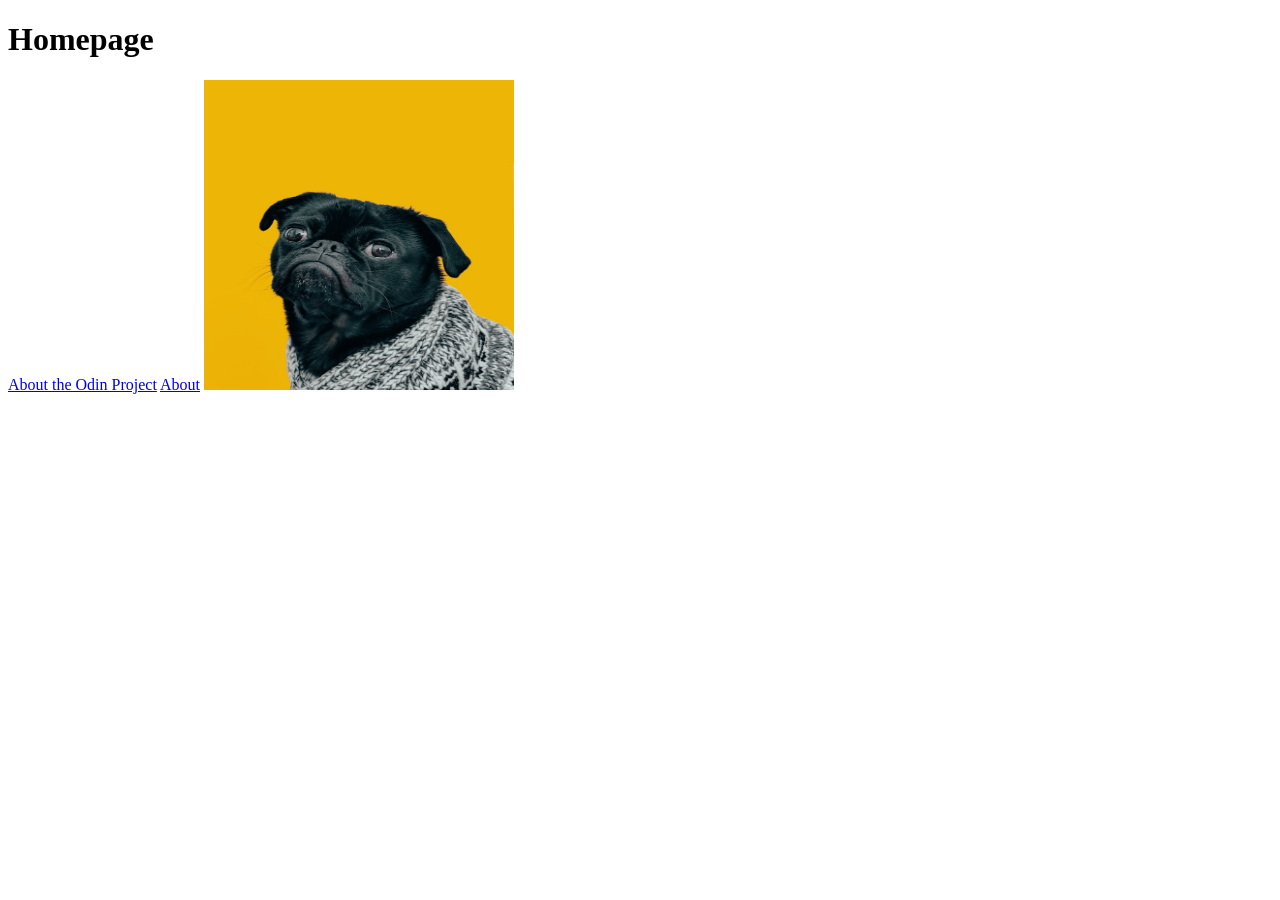
<file: foundations/04-html-foundations/links-and-images/index.html>
<!DOCTYPE html>
<html lang="en">
<head>
    <meta charset="UTF-8">
    <meta name="viewport" content="width=device-width, initial-scale=1.0">
    <title>Links and Images</title>
</head>
<body>
<h1>Homepage</h1>
<a href="https://www.theodinproject.com/about" target="_blank" rel="noreferrer">About the Odin Project</a>
<a href="./pages/about.html">About</a>
<img src="./images/dog.jpg" alt="Cute Dog" height="310" width="310">
</body>
</html>
</file>
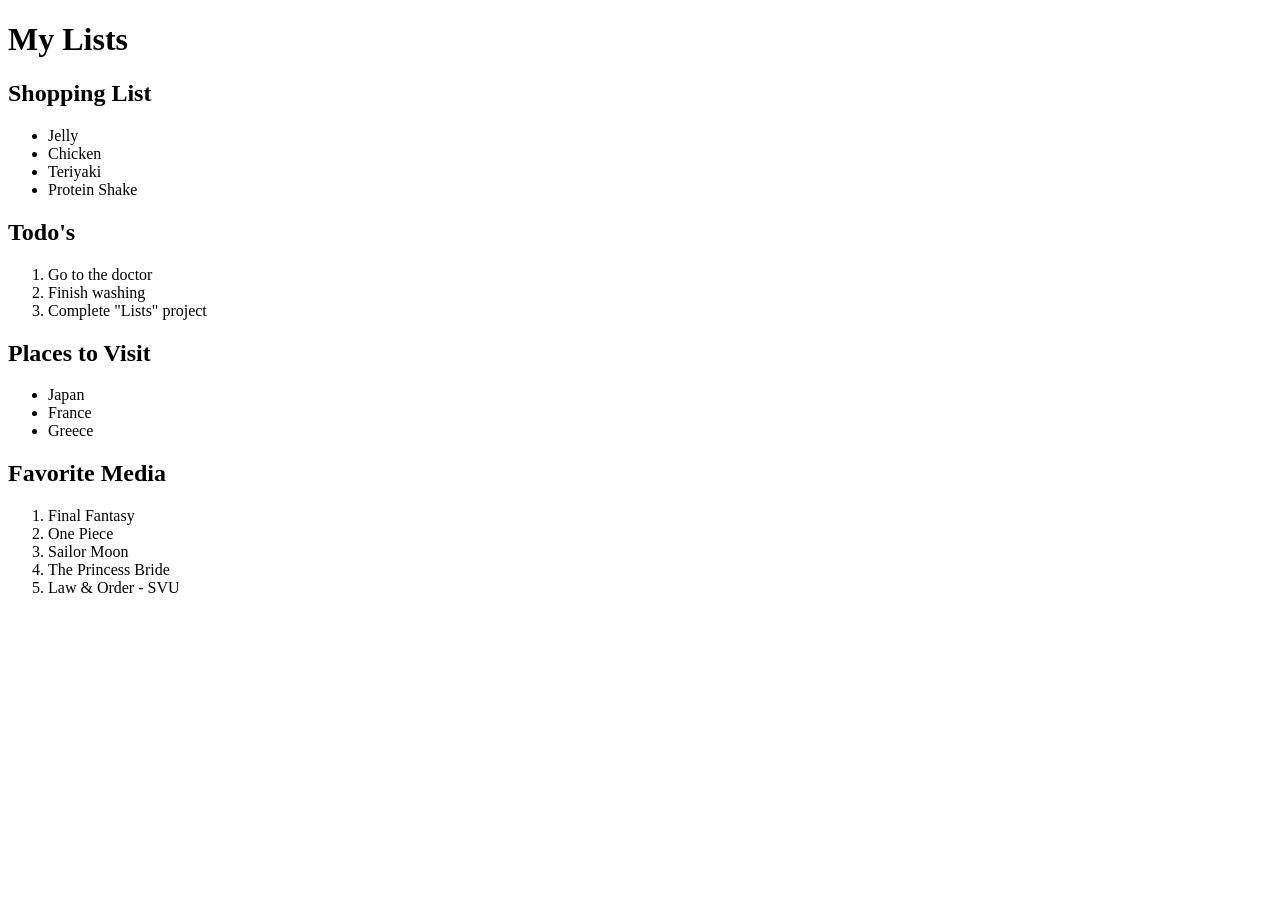
<file: foundations/04-html-foundations/lists/index.html>
<!DOCTYPE html>
<html lang="en">
<head>
    <meta charset="UTF-8">
    <meta name="viewport" content="width=device-width, initial-scale=1.0">
    <title>Lists</title>
</head>
<body>
    <h1> My Lists </h1>
    <h2> Shopping List</h2>
    <ul>
        <li>Jelly</li>
        <li>Chicken</li>
        <li>Teriyaki</li>
        <li>Protein Shake</li>
    </ul>
    <h2> Todo's </h2>
    <ol>
        <li>Go to the doctor</li>
        <li>Finish washing</li>
        <li>Complete "Lists" project</li>
    </ol>
    <h2> Places to Visit </h2>
    <ul>
        <li>Japan</li>
        <li>France</li>
        <li>Greece</li>
    </ul>
    <h2> Favorite Media </h2>
    <ol>
        <li>Final Fantasy</li>
        <li>One Piece</li>
        <li>Sailor Moon</li>
        <li>The Princess Bride</li>
        <li>Law & Order - SVU</li>
    </ol>
</body>
</html>
</file>
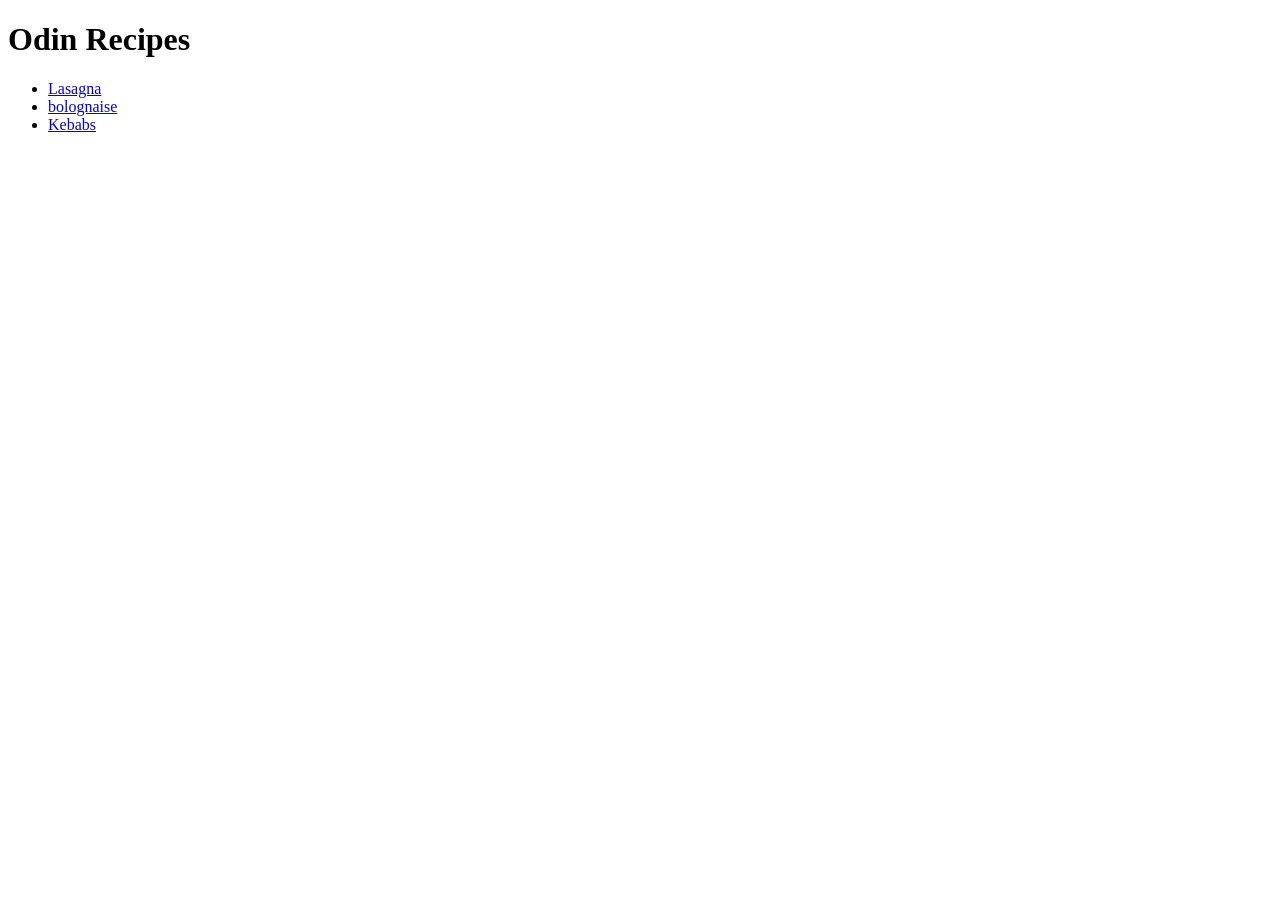
<file: foundations/04-html-foundations/project-recipes/index.html>
<!DOCTYPE html>
<html lang="en">
<head>
    <meta charset="UTF-8">
    <meta name="viewport" content="width=device-width, initial-scale=1.0">
    <title>Odin Recipes</title>
</head>
<body>
    <h1>Odin Recipes</h1>
    <ul>
        <li><a href="recipes/lasagna.html">Lasagna</a></li>
        <li><a href="recipes/bolognaise.html">bolognaise</a></li>
        <li><a href="recipes/kebabs.html">Kebabs</a></li>
    </ul>
</body>
</html>
</file>
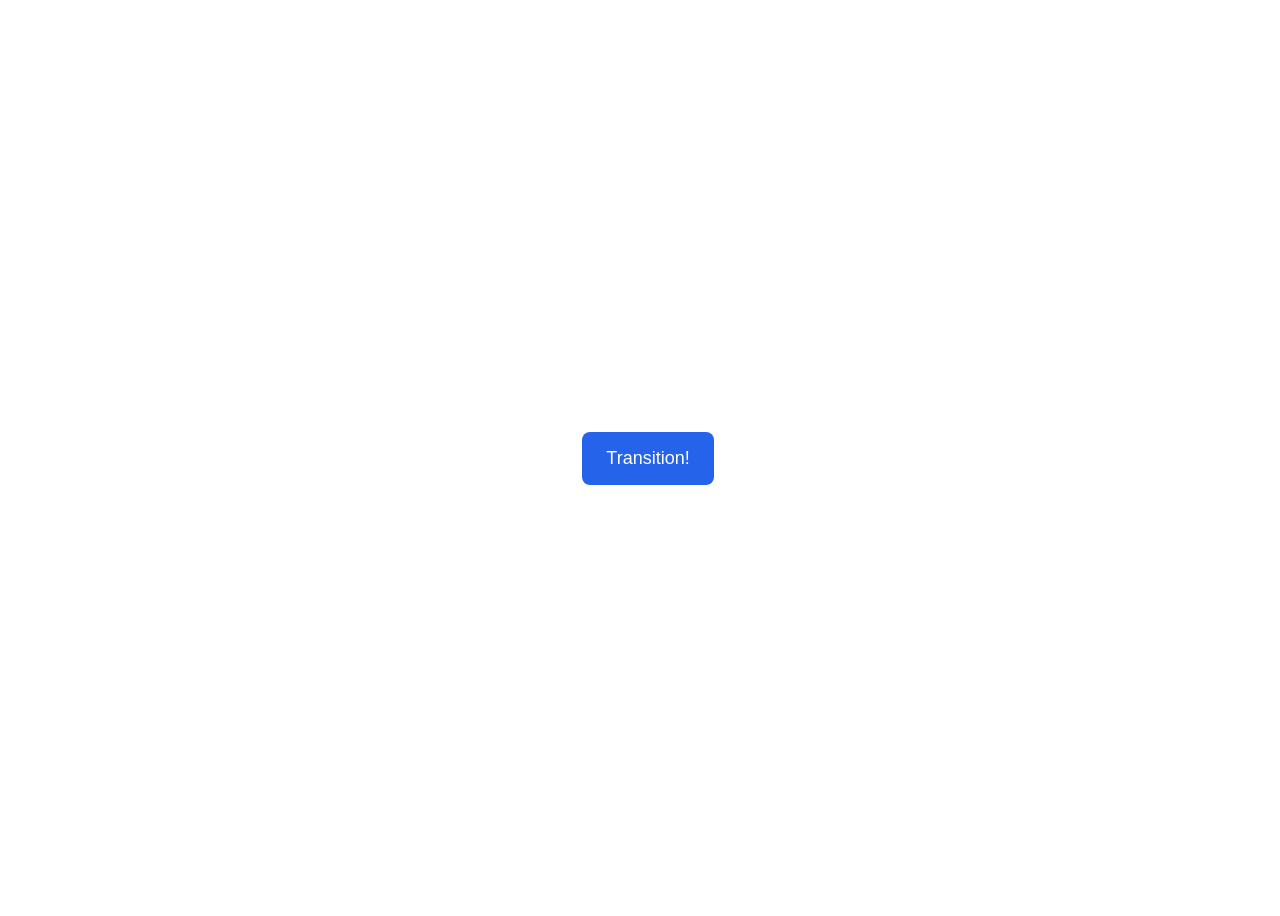
<file: foundations/css/css-exercises/advanced-html-css/animation/01-button-hover/index.html>
<!DOCTYPE html>
<html lang="en">
  <head>
    <meta charset="UTF-8" />
    <meta http-equiv="X-UA-Compatible" content="IE=edge" />
    <meta name="viewport" content="width=device-width, initial-scale=1.0" />
    <title>Button Hover</title>
    <link rel="stylesheet" href="style.css" />
  </head>
  <body>
    <div id="transition-container">
      <button>Transition!</button>
    </div>
  </body>
</html>
</file>
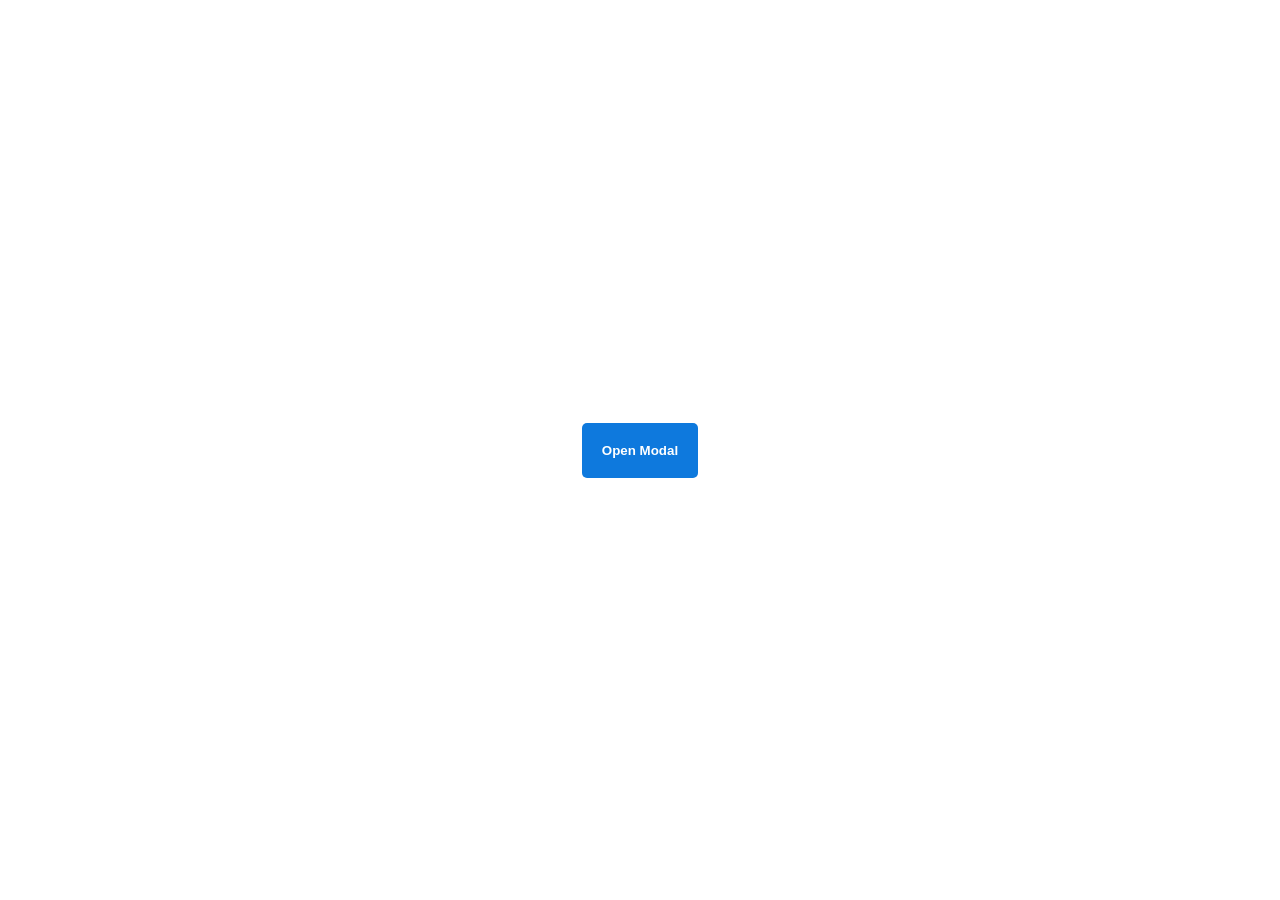
<file: foundations/css/css-exercises/advanced-html-css/animation/02-pop-up/index.html>
<!DOCTYPE html>
<html lang="en">
  <head>
    <meta charset="UTF-8" />
    <meta http-equiv="X-UA-Compatible" content="IE=edge" />
    <meta name="viewport" content="width=device-width, initial-scale=1.0" />
    <title>Popup</title>
    <link rel="stylesheet" href="style.css" />
  </head>
  <body>
    <div class="backdrop"></div>
    <div class="popup-modal">
      <h1>Look at me!</h1>
      <p>I'm a pop up dialog!</p>
      <button id="close-modal">Close Modal</button>
    </div>
    <div class="button-container">
      <button id="trigger-modal">Open Modal</button>
    </div>
    <script src="script.js"></script>
  </body>
</html>
</file>
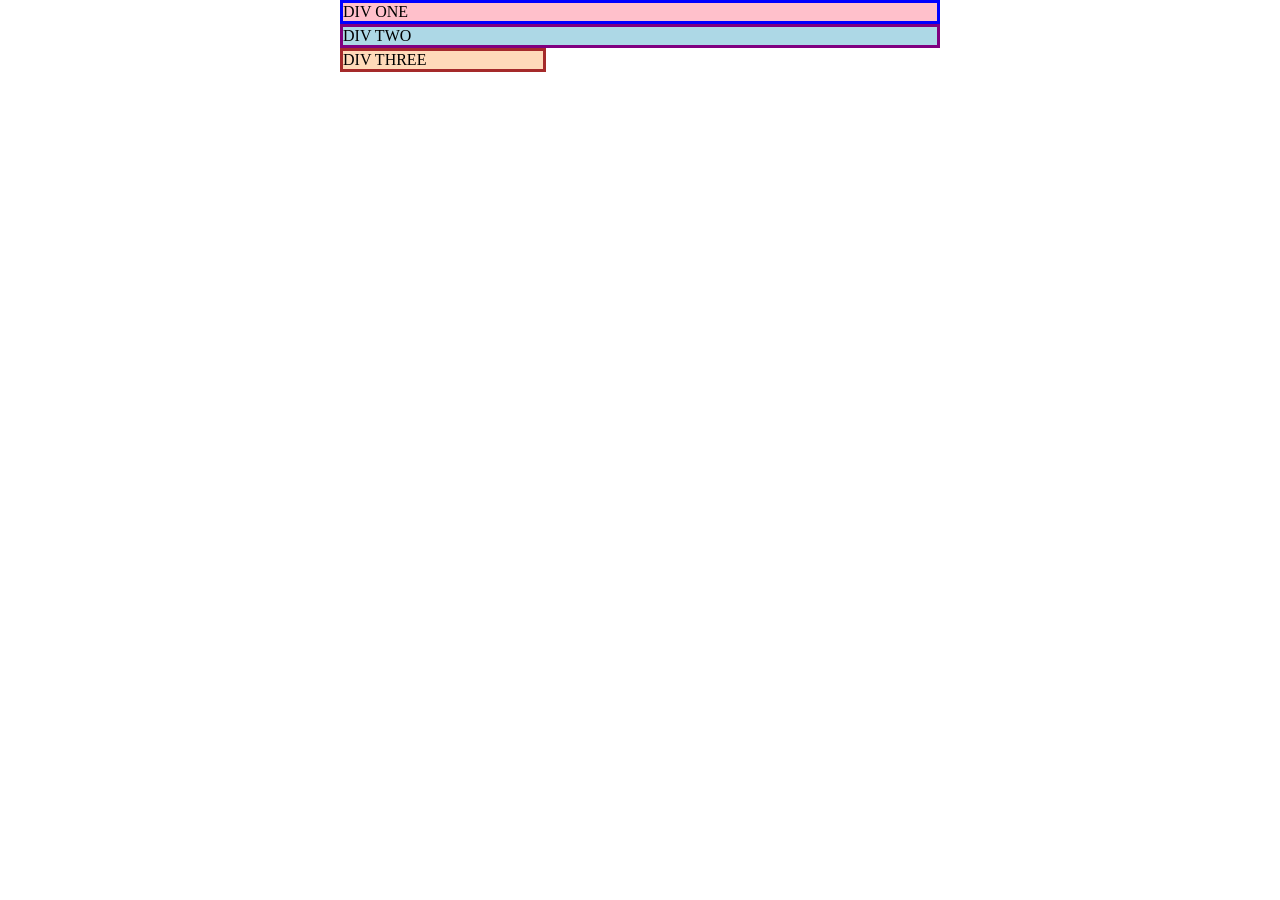
<file: foundations/css/css-exercises/foundations/block-and-inline/01-margin-and-padding-1/index.html>
<!DOCTYPE html>
<html lang="en">
  <head>
    <meta charset="UTF-8">
    <meta http-equiv="X-UA-Compatible" content="IE=edge">
    <meta name="viewport" content="width=device-width, initial-scale=1.0">
    <title>Margin and Padding exercise</title>
    <link rel="stylesheet" href="style.css">
  </head>
  <body>
    <div class="one">
      DIV ONE
    </div>
    <div class="two">
      DIV TWO
    </div>
    <div class="three">
      DIV THREE
    </div>
  </body>
</html>
</file>
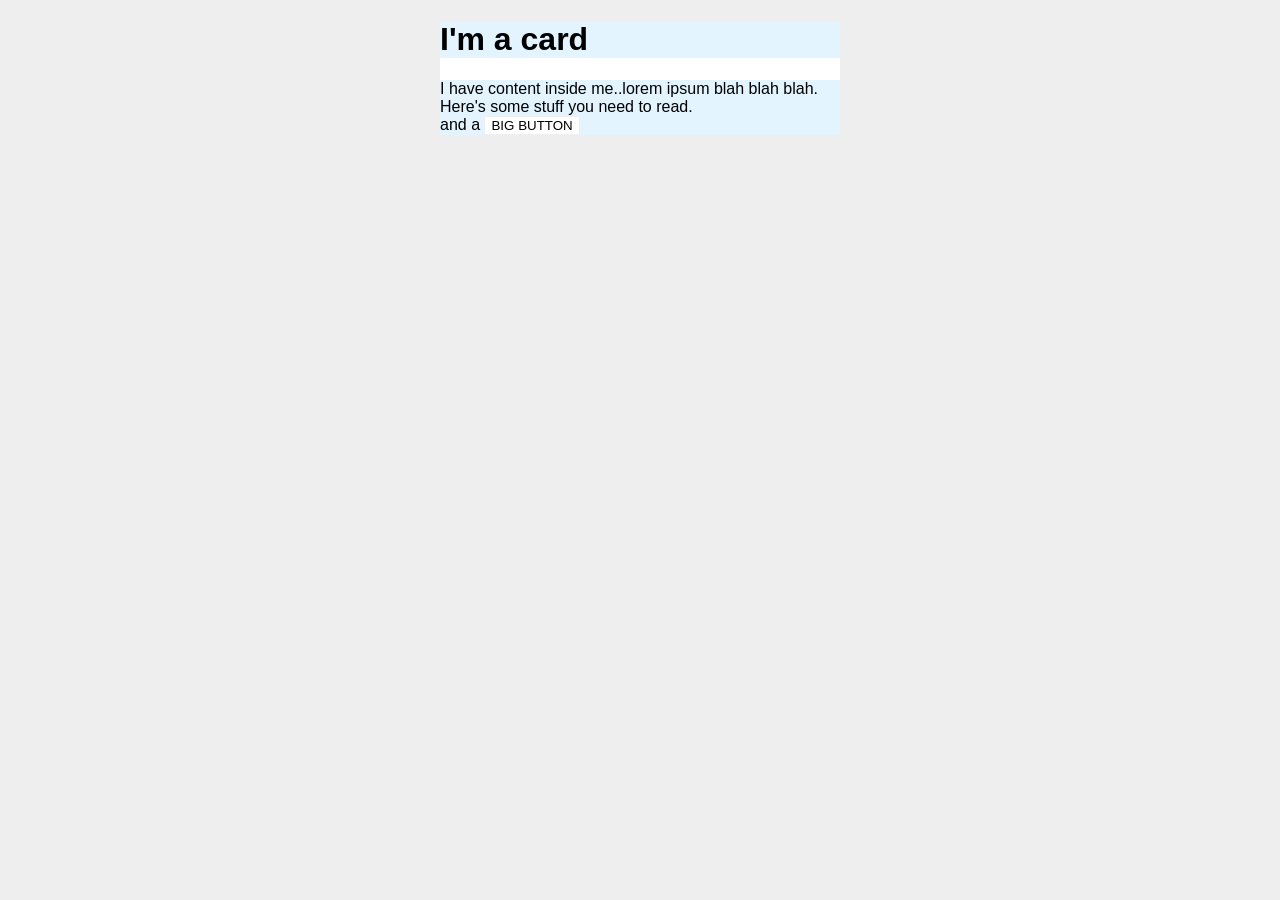
<file: foundations/css/css-exercises/foundations/block-and-inline/02-margin-and-padding-2/index.html>
<!DOCTYPE html>
<html lang="en">
  <head>
    <meta charset="UTF-8">
    <meta http-equiv="X-UA-Compatible" content="IE=edge">
    <meta name="viewport" content="width=device-width, initial-scale=1.0">
    <title>Margin and Padding exercise 2</title>
    <link rel="stylesheet" href="style.css">
  </head>
  <body>
    <div class="card">
      <h1 class="title">I'm a card</h1>
      <div class="content">I have content inside me..lorem ipsum blah blah blah. Here's some stuff you need to read.</div>
      <div class="button-container">and a <button>BIG BUTTON</button></div>
    </div>
  </body>
</html>
</file>
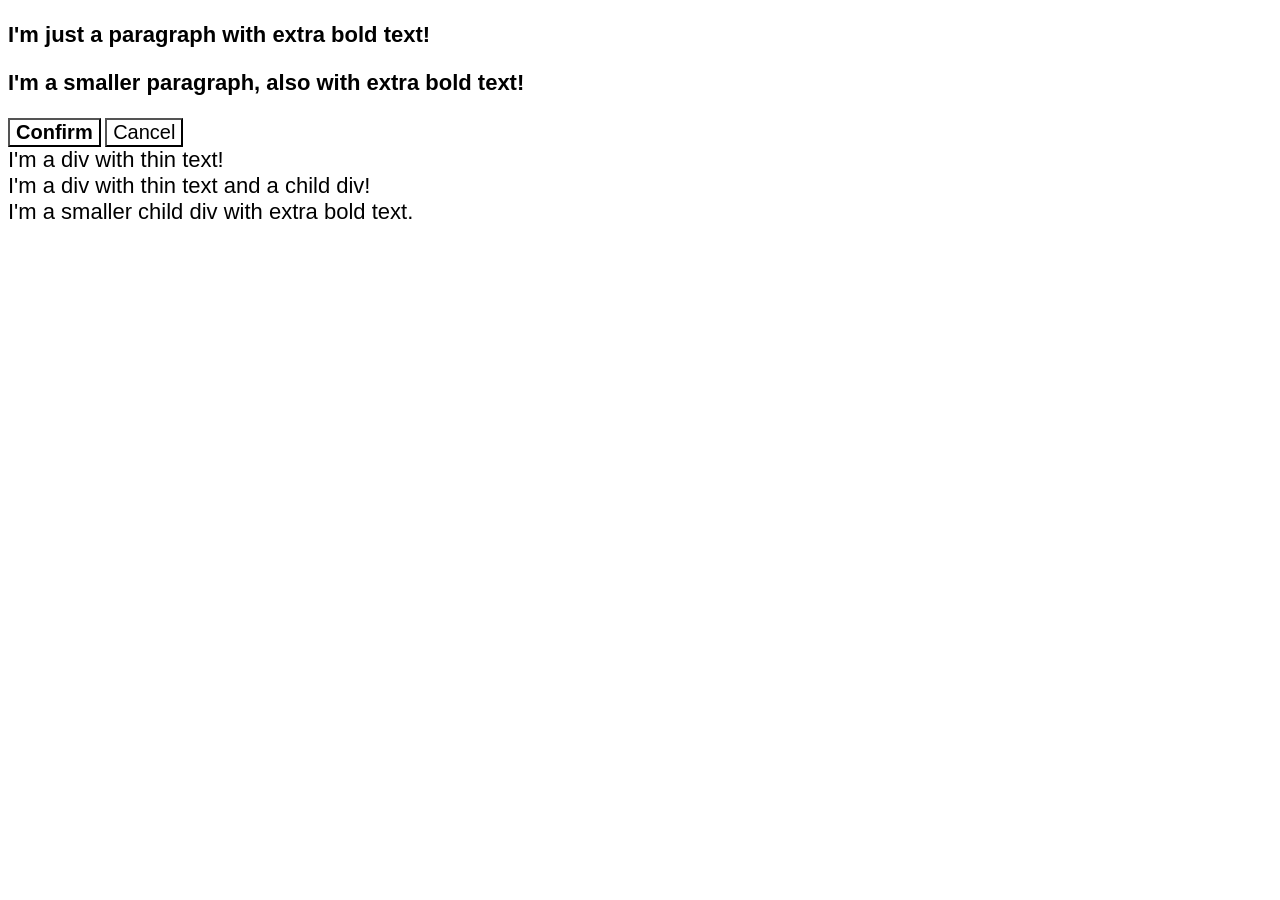
<file: foundations/css/css-exercises/foundations/cascade/01-cascade-fix/index.html>
<!DOCTYPE html>
<html lang="en">
  <head>
    <meta charset="UTF-8">
    <meta http-equiv="X-UA-Compatible" content="IE=edge">
    <meta name="viewport" content="width=device-width, initial-scale=1.0">
    <title>Fix the Cascade</title>
    <link rel="stylesheet" href="style.css">
  </head>
  <body>
    <p class="para">I'm just a paragraph with extra bold text!</p>
    <p class="para small-para">I'm a smaller paragraph, also with extra bold text!</p>

    <button id="confirm-button" class="button confirm">Confirm</button>
    <button id="cancel-button" class="button cancel">Cancel</button>

    <div class="text">I'm a div with thin text!</div>
    <div class="text">I'm a div with thin text and a child div!
      <div class="text child">I'm a smaller child div with extra bold text.</div>
    </div>
  </body>
</html>
</file>
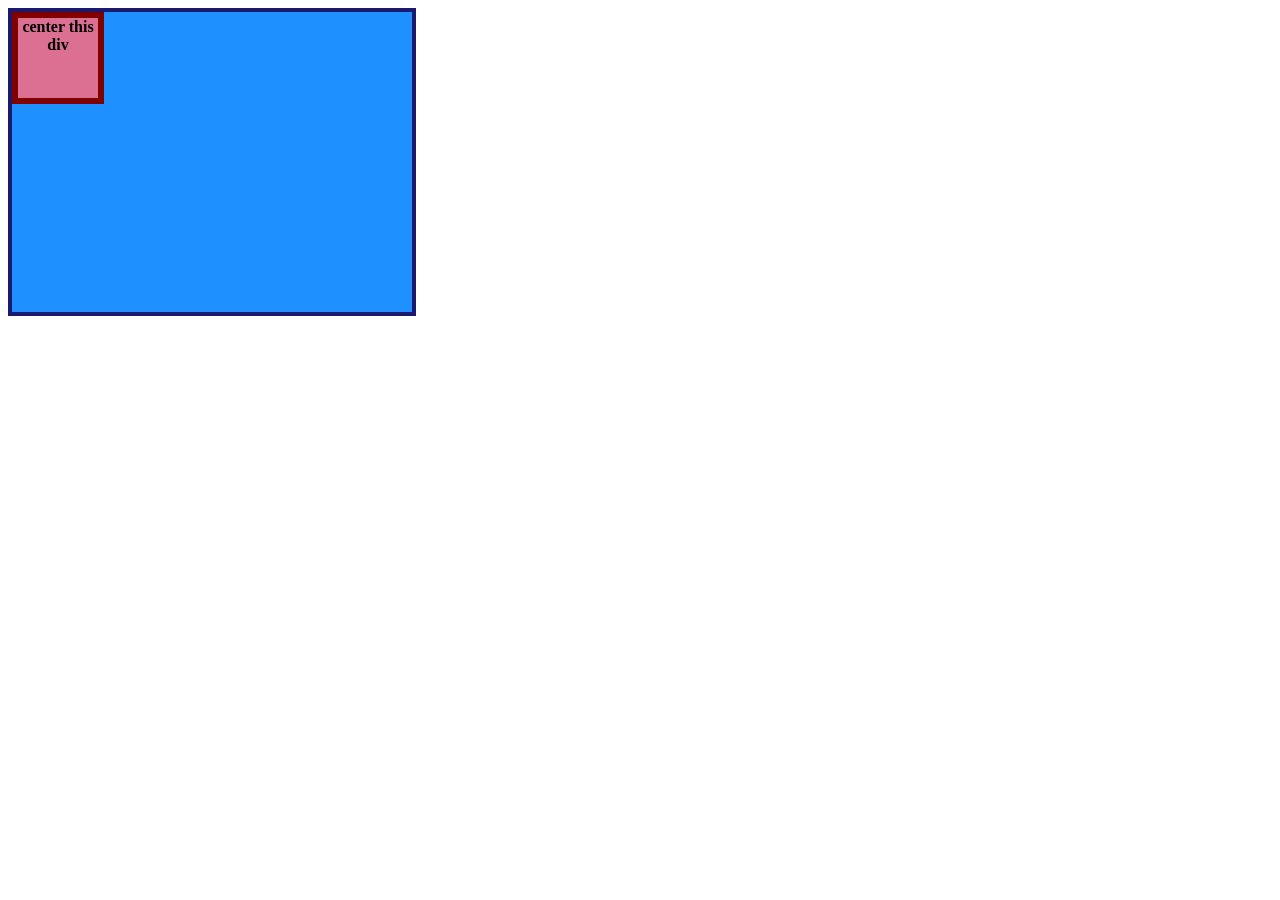
<file: foundations/css/css-exercises/foundations/flex/01-flex-center/index.html>
<!DOCTYPE html>
<html lang="en">
  <head>
    <meta charset="UTF-8">
    <meta http-equiv="X-UA-Compatible" content="IE=edge">
    <meta name="viewport" content="width=device-width, initial-scale=1.0">
    <title>CENTER THIS DIV</title>
    <link rel="stylesheet" href="style.css">
  </head>
  <body>
    <div class="container">
      <div class="box">center this div</div>
    </div>
  </body>
</html>
</file>
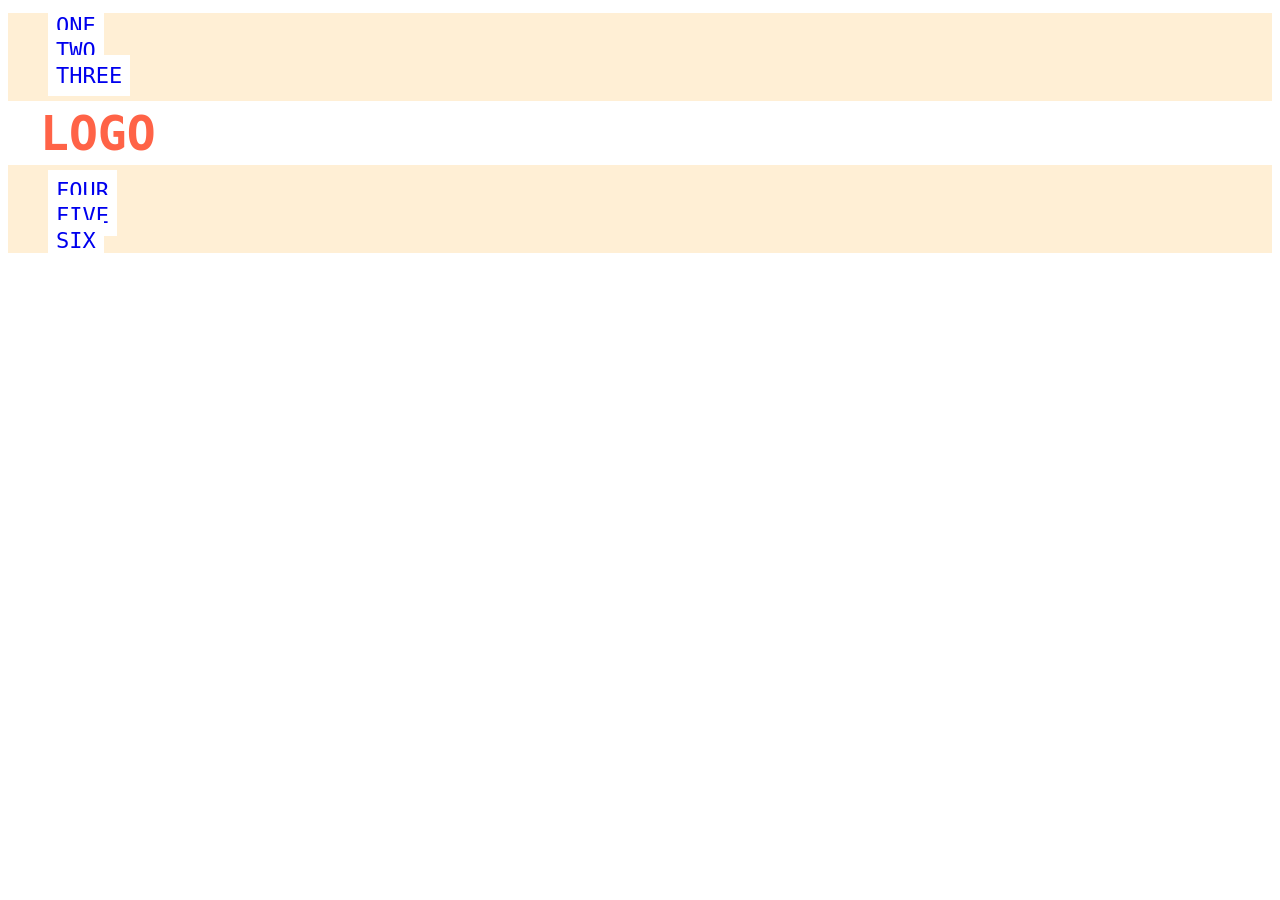
<file: foundations/css/css-exercises/foundations/flex/02-flex-header/index.html>
<!DOCTYPE html>
<html lang="en">
  <head>
    <meta charset="UTF-8">
    <meta http-equiv="X-UA-Compatible" content="IE=edge">
    <meta name="viewport" content="width=device-width, initial-scale=1.0">
    <title>Flex Header</title>
    <link rel="stylesheet" href="style.css">
  </head>
  <body>
    <div class="header">
      <div class="left-links">
        <ul>
          <li><a href="#">ONE</a></li>
          <li><a href="#">TWO</a></li>
          <li><a href="#">THREE</a></li>
        </ul>
      </div>
      <div class="logo">LOGO</div>
      <div class="right-links">
        <ul>
          <li><a href="#">FOUR</a></li>
          <li><a href="#">FIVE</a></li>
          <li><a href="#">SIX</a></li>
        </ul>
      </div>
    </div>
  </body>
</html>
</file>
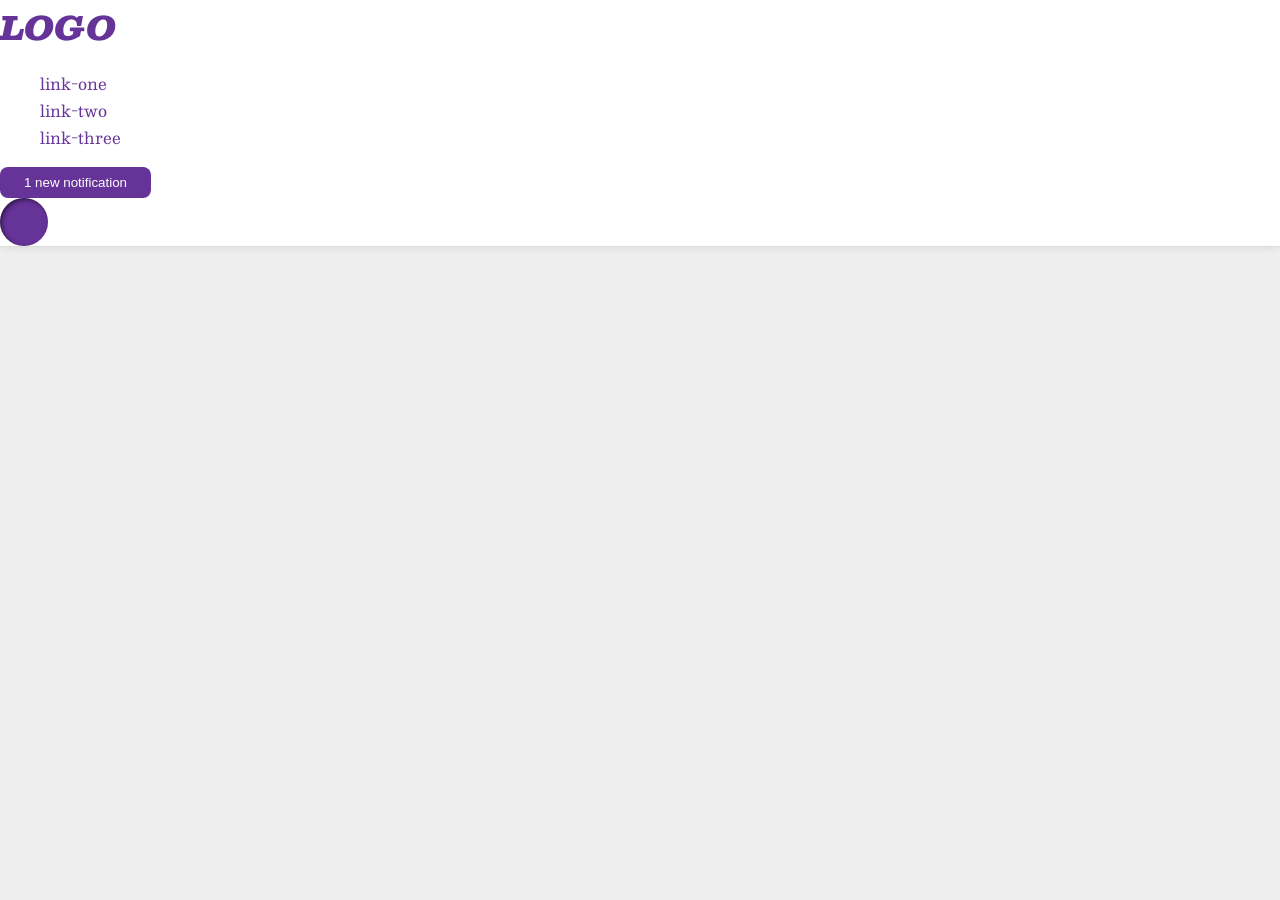
<file: foundations/css/css-exercises/foundations/flex/03-flex-header-2/index.html>
<!DOCTYPE html>
<html lang="en">
  <head>
    <meta charset="UTF-8">
    <meta http-equiv="X-UA-Compatible" content="IE=edge">
    <meta name="viewport" content="width=device-width, initial-scale=1.0">
    <title>Flex Header 2</title>
    <link rel="stylesheet" href="style.css">
  </head>
  <body>
    <div class="header">
      <div class="logo">
        LOGO
      </div>
      <ul class="links">
        <li><a href="https://google.com">link-one</a></li>
        <li><a href="https://google.com">link-two</a></li>
        <li><a href="https://google.com">link-three</a></li>
      </ul>
      <button class="notifications">
        1 new notification
      </button>
      <div class="profile-image"></div>
    </div>
  </body>
</html>
</file>
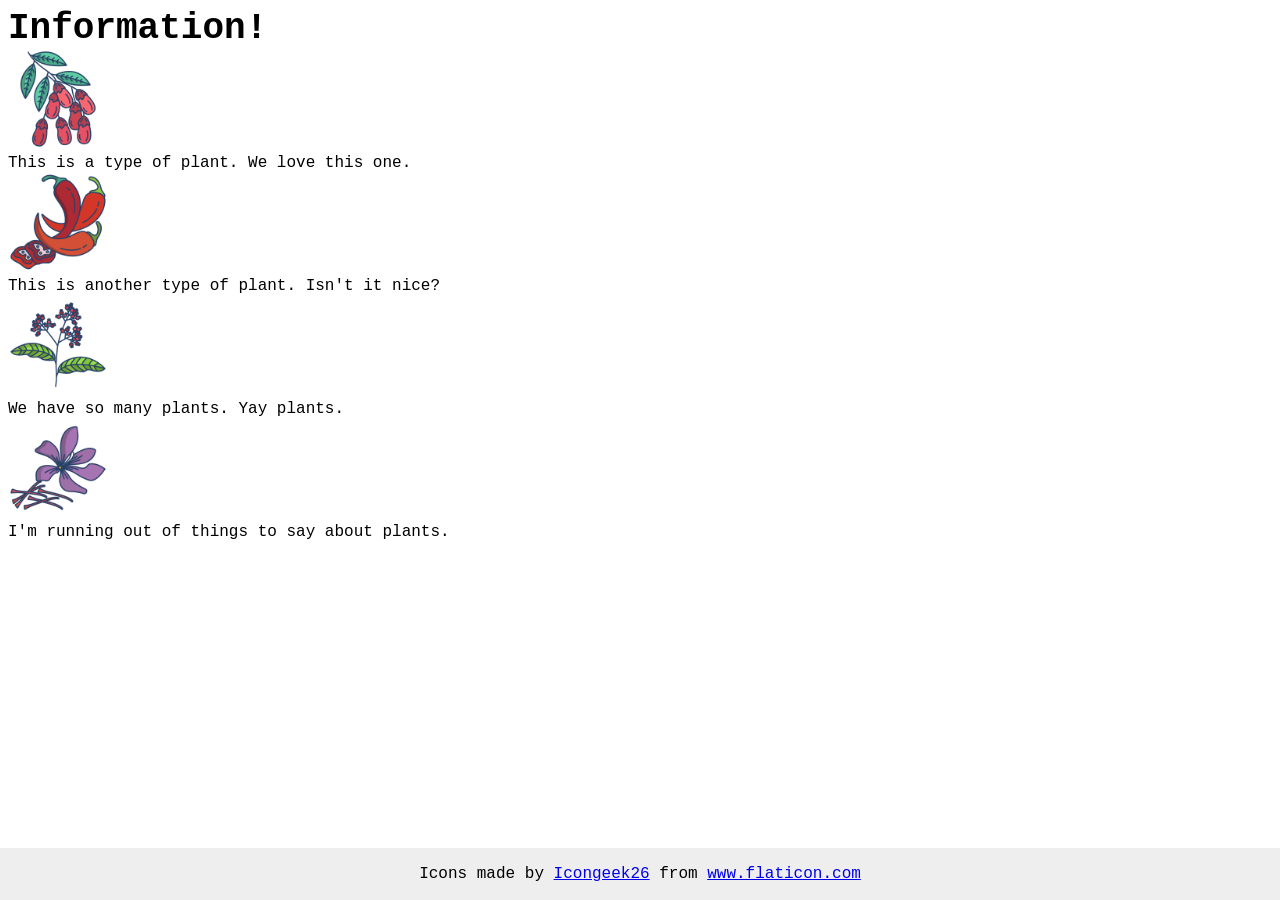
<file: foundations/css/css-exercises/foundations/flex/04-flex-information/index.html>
<!DOCTYPE html>
<html lang="en">
  <head>
    <meta charset="UTF-8">
    <meta http-equiv="X-UA-Compatible" content="IE=edge">
    <meta name="viewport" content="width=device-width, initial-scale=1.0">
    <title>Information</title>
    <link rel="stylesheet" href="style.css">
  </head>
  <body>
    <div class="title">Information!</div>

    <img src="./images/barberry.png" alt="barberry">
    <div class="text">This is a type of plant. We love this one.</div>

    <img src="./images/chilli.png" alt="chili">
    <div class="text">This is another type of plant. Isn't it nice?</div>

    <img src="./images/pepper.png" alt="pepper">
    <div class="text">We have so many plants. Yay plants.</div>

    <img src="./images/saffron.png" alt="saffron">
    <div class="text">I'm running out of things to say about plants.</div>

    <!-- disregard this section, it's here to give attribution to the creator of these icons -->
    <div class="footer">
      <div>Icons made by <a href="https://www.flaticon.com/authors/icongeek26" title="Icongeek26">Icongeek26</a> from <a href="https://www.flaticon.com/" title="Flaticon">www.flaticon.com</a></div>
    </div>
  </body>
</html>
</file>
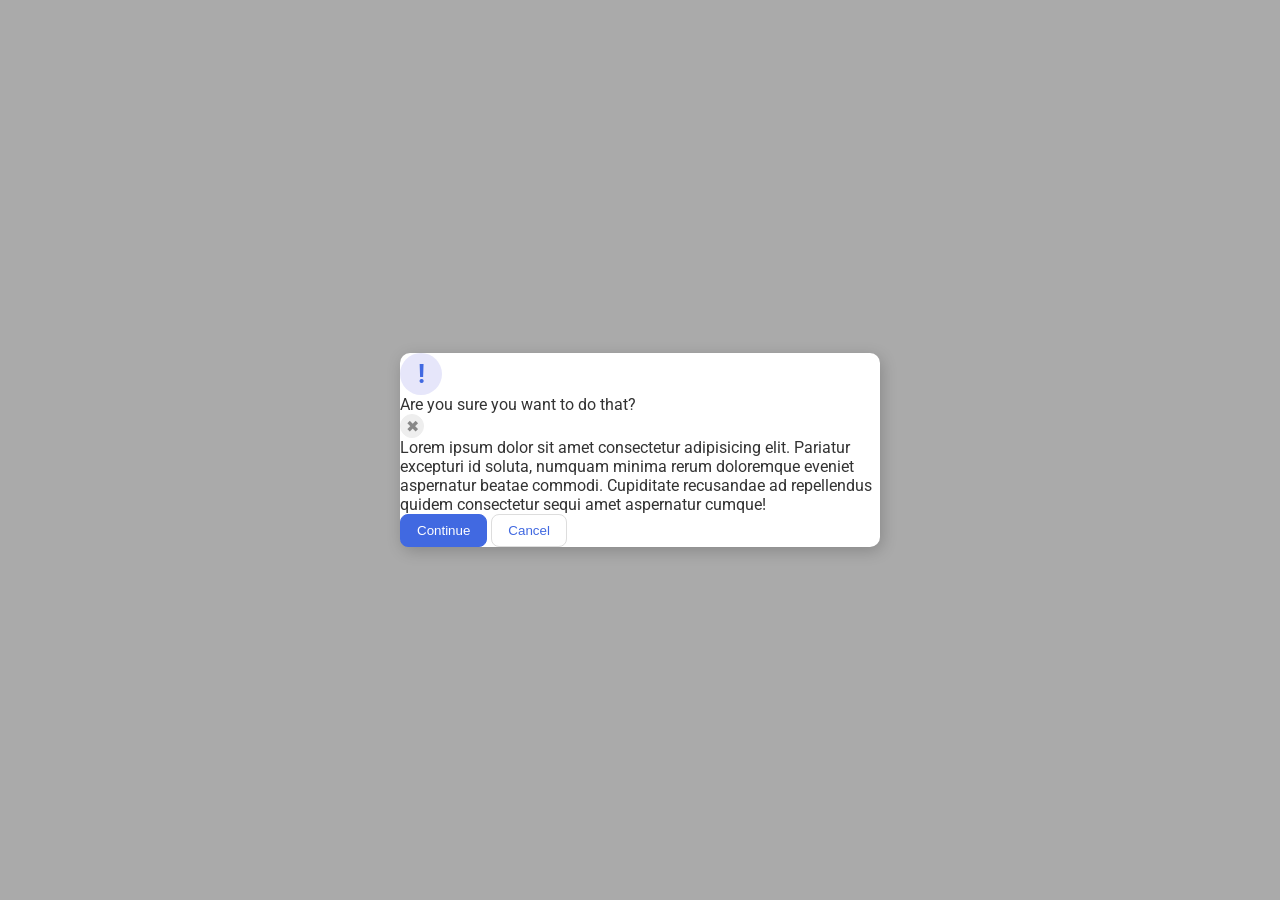
<file: foundations/css/css-exercises/foundations/flex/05-flex-modal/index.html>
<!DOCTYPE html>
<html lang="en">
  <head>
    <meta charset="UTF-8">
    <meta http-equiv="X-UA-Compatible" content="IE=edge">
    <meta name="viewport" content="width=device-width, initial-scale=1.0">
    <link rel="stylesheet" href="style.css">
    <title>Modal</title>
  </head>
  <body>
    <div class="modal">
      <div class="icon">!</div>
      <div class="header">Are you sure you want to do that?</div>
      <button class="close-button">✖</button>
      <div class="text">Lorem ipsum dolor sit amet consectetur adipisicing elit. Pariatur excepturi id soluta, numquam minima rerum doloremque eveniet aspernatur beatae commodi. Cupiditate recusandae ad repellendus quidem consectetur sequi amet aspernatur cumque!</div>
      <button class="continue">Continue</button>
      <button class="cancel">Cancel</button>
    </div>
  </body>
</html>
</file>
<file: foundations/css/css-exercises/advanced-html-css/animation/01-button-hover/style.css>
#transition-container {
  width: 100vw;
  height: 100vh;
  display: flex;
  flex-direction: column;
  justify-content: center;
  align-items: center;
  font-family: Arial, sans-serif;
}

button {
  border-radius: 8px;
  border: none;
  background-color: #2563eb;
  color: white;
  font-size: 18px;
  padding: 16px 24px;
  text-align: center;
}
</file>
<file: foundations/css/css-exercises/advanced-html-css/animation/02-pop-up/style.css>
* {
  padding: 0;
  margin: 0;
}

body {
  overflow: hidden;
}

.button-container {
  width: 100vw;
  height: 100vh;
  background-color: #ffffff;
  opacity: 100%;
  display: flex;
  align-items: center;
  justify-content: center;
}

button {
  padding: 20px;
  color: #ffffff;
  background-color: #0e79dd;
  border: none;
  border-radius: 5px;
  font-weight: 600;
}

.popup-modal {
  padding: 32px 64px;
  background-color: white;
  border: 1px solid black;
  border-radius: 10px;
  position: fixed;
  top: 50%;
  left: 50%;
  transform-origin: center;
  transform: translate(-50%, -50%);
  pointer-events: none;
  opacity: 0%;
  text-align: center;
}

.popup-modal p {
  margin-bottom: 24px;
}

.backdrop {
  pointer-events: none;
  position: fixed;
  inset: 0;
  background: #000;
  opacity: 0%;
}

.popup-modal.show {
  opacity: 100%;
  pointer-events: all;
}

.backdrop.show {
  opacity: 30%;
}
</file>
<file: foundations/css/css-exercises/foundations/block-and-inline/01-margin-and-padding-1/style.css>
body {
  max-width: 600px;
  margin: 0 auto;
}

.one {
  background: pink;
  border: 3px solid blue;
  /* CHANGE ME */
  padding: 0px;
  margin: 0px;
}

.two {
  background: lightblue;
  border: 3px solid purple;
  /* CHANGE ME */
  margin-bottom: 0px;
}

.three {
  background: peachpuff;
  border: 3px solid brown;
  width: 200px;
  /* CHANGE ME */
  padding: 0px;
  margin-left: 0px;
}
</file>
<file: foundations/css/css-exercises/foundations/block-and-inline/02-margin-and-padding-2/style.css>
body {
  background: #eee;
  font-family: sans-serif;
}

.card {
  width: 400px;
  background: #fff;
  margin: 16px auto;
}

.title {
  background: #e3f4ff;
}

.content {
  background: #e3f4ff;
}

.button-container {
  background: #e3f4ff;
}

button {
  background: white;
  border: 1px solid #eee;
}
</file>
<file: foundations/css/css-exercises/foundations/cascade/01-cascade-fix/style.css>
body {
  font-family: Arial, Helvetica, sans-serif;
}

.para,
.small-para {
  color: hsl(0, 0%, 0%);
  font-weight: 800;
}

.small-para {
  font-size: 14px;
  font-weight: 800;
}

.para {
  font-size: 22px;
}

.confirm {
  background: green;
  color: white;
  font-weight: bold;
} 

.button {
  background-color: rgb(255, 255, 255);
  color: rgb(0, 0, 0);
  font-size: 20px;
}

.child {
  color: rgb(0, 0, 0);
  font-weight: 800;
  font-size: 14px;
}

div.text {
  color: rgb(0, 0, 0);
  font-size: 22px;
  font-weight: 100;
}
</file>
<file: foundations/css/css-exercises/foundations/flex/01-flex-center/style.css>
.container {
  background: dodgerblue;
  border: 4px solid midnightblue;
  width: 400px;
  height: 300px;
}

.box {
  background: palevioletred;
  font-weight: bold;
  text-align: center;
  border: 6px solid maroon;
  width: 80px;
  height: 80px;
}
</file>
<file: foundations/css/css-exercises/foundations/flex/02-flex-header/style.css>
.header  {
  font-family: monospace;
  background: papayawhip;
}

.logo {
  font-size: 48px;
  font-weight: 900;
  color: tomato;
  background: white;
  padding: 4px 32px;
}

ul {
  /* this removes the dots on the list items*/
  list-style-type: none;
}

a {
  font-size: 22px;
  background: white;
  padding: 8px;
  /* this removes the line under the links */
  text-decoration: none;
}
</file>
<file: foundations/css/css-exercises/foundations/flex/03-flex-header-2/style.css>
/* this is some magical font-importing.  
you'll learn about it later. */
@import url('https://fonts.googleapis.com/css2?family=Besley:ital,wght@0,400;1,900&display=swap');

body {
  margin: 0;
  background: #eee;
  font-family: Besley, serif;
}

.header {
  background: white;
  border-bottom: 1px solid #ddd;
  box-shadow: 0 0 8px rgba(0,0,0,.1);
}

.profile-image {
  background: rebeccapurple;
  box-shadow: inset 2px 2px 4px rgba(0,0,0,.5);
  border-radius: 50%;
  width: 48px;
  height: 48px;
}

.logo {
  color: rebeccapurple;
  font-size: 32px;
  font-weight: 900;
  font-style: italic;
}

button {
  border: none;
  border-radius: 8px;
  background: rebeccapurple;
  color: white;
  padding: 8px 24px;
}

a {
  /* this removes the line under our links */
  text-decoration: none;
  color: rebeccapurple;
}

ul {
  list-style-type: none;
}
</file>
<file: foundations/css/css-exercises/foundations/flex/04-flex-information/style.css>
body {
  font-family: 'Courier New', Courier, monospace;
}

img {
  width: 100px;
  height: 100px;
}

.title {
  font-size: 36px;
  font-weight: 900;
}

/* do not edit this footer */
.footer {
  position: fixed;
  bottom: 0;
  left: 0;
  right: 0;
  height: 52px;
  display: flex;
  align-items: center;
  justify-content: center;
  background: #eee;
}
</file>
<file: foundations/css/css-exercises/foundations/flex/05-flex-modal/style.css>
@import url('https://fonts.googleapis.com/css2?family=Roboto:wght@400;700&display=swap');

html, body {
  height: 100%;
}

body {
  font-family: Roboto, sans-serif;
  margin: 0;
  background: #aaa;
  color: #333;
  /* I'll give you this one for free lol */
  display: flex;
  align-items: center;
  justify-content: center;
}

.modal {
  background: white;
  width: 480px;
  border-radius: 10px;
  box-shadow: 2px 4px 16px rgba(0,0,0,.2);
}

.icon {
  color: royalblue;
  font-size: 26px;
  font-weight: 700;
  background: lavender;
  width: 42px;
  height: 42px;
  border-radius: 50%;
  display: flex;
  align-items: center;
  justify-content: center;
}

.close-button {
  background: #eee;
  border-radius: 50%;
  color: #888;
  font-weight: 400;
  font-size: 16px;
  height: 24px;
  width: 24px;
  display: flex;
  align-items: center;
  justify-content: center;
  border: 1px solid #eee;
  padding: 0;
}

button {
  cursor: pointer;
  padding: 8px 16px;
  border-radius: 8px;
}

button.continue {
  background: royalblue;
  border: 1px solid royalblue;
  color: white;
}

button.cancel {
  background: white;
  border: 1px solid #ddd;
  color: royalblue;
}
</file>
